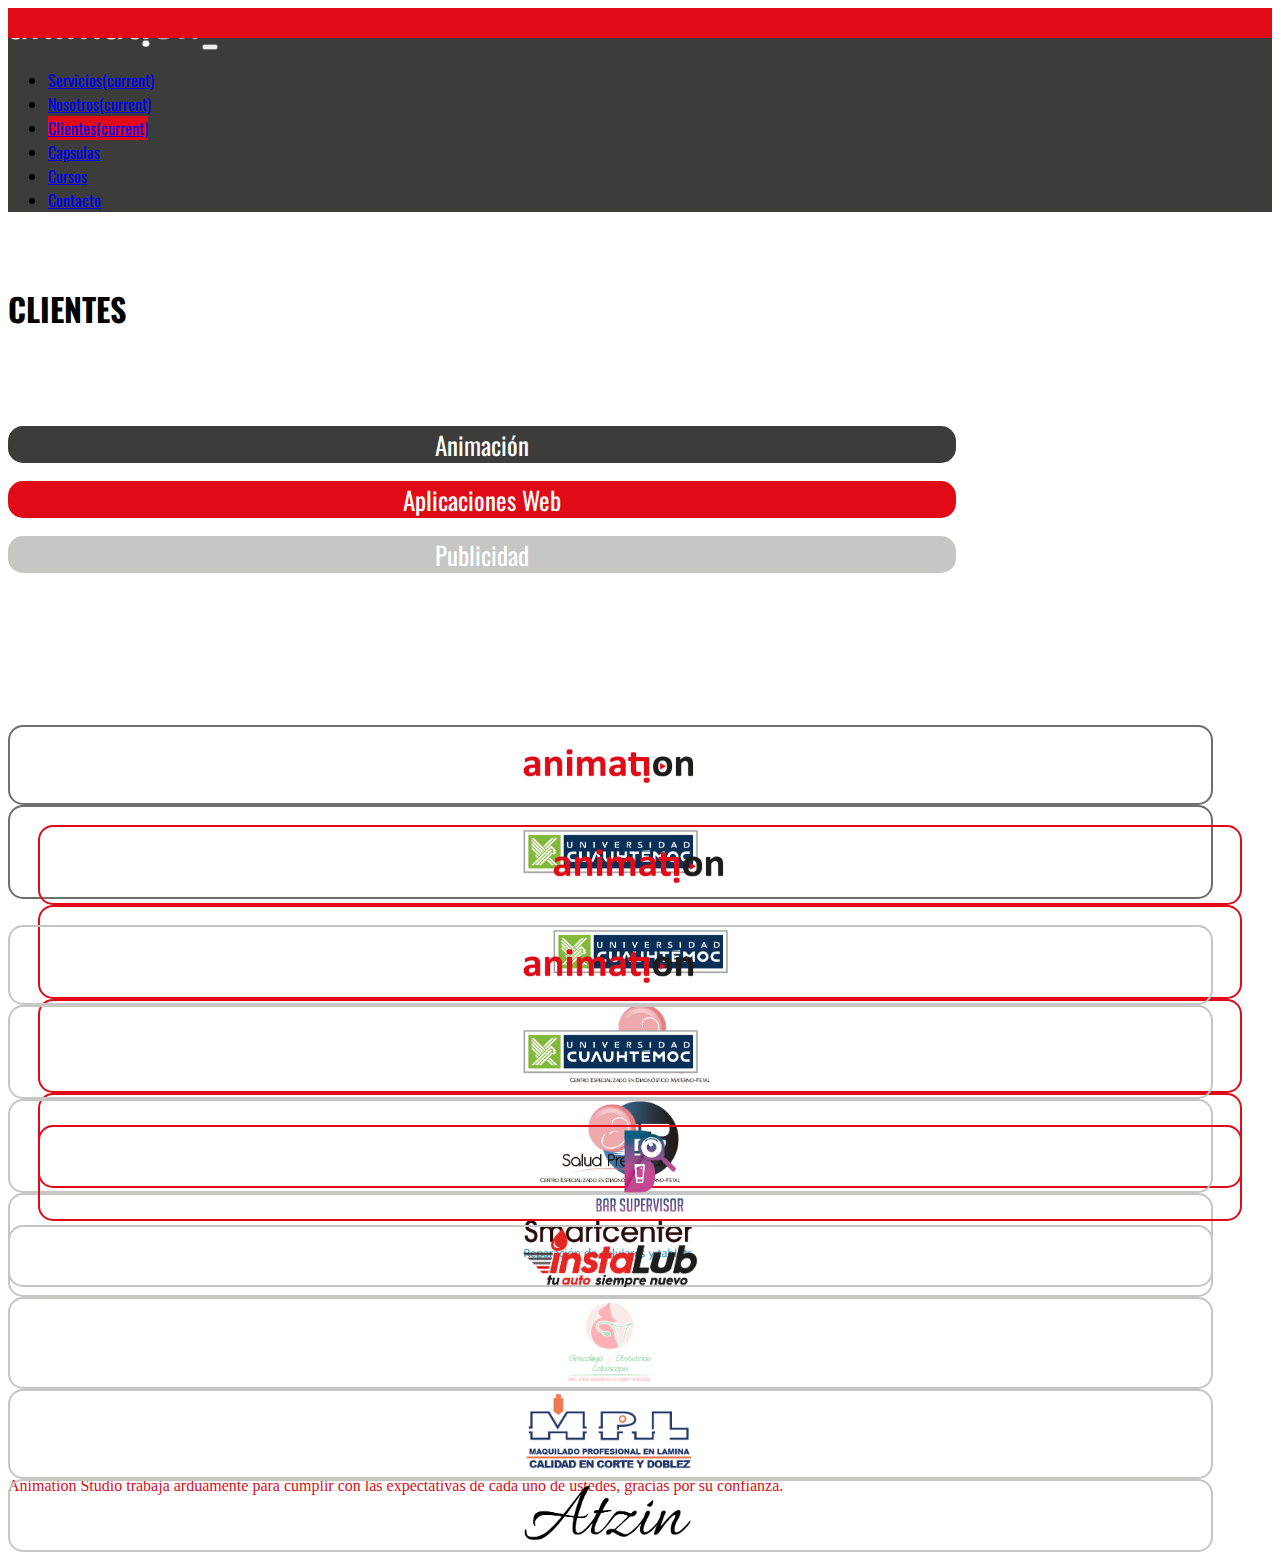
<file: clientes.html>
<!DOCTYPE html>
<html>
	<head>
		<meta charset="UTF-8">
		<meta name="viewport" content="width=device-width, initial-scale=1, shrink-to-fit=no">
		<link rel="stylesheet" href="https://stackpath.bootstrapcdn.com/bootstrap/4.1.3/css/bootstrap.min.css" integrity="sha384-MCw98/SFnGE8fJT3GXwEOngsV7Zt27NXFoaoApmYm81iuXoPkFOJwJ8ERdknLPMO" crossorigin="anonymous">
		<link href="https://fonts.googleapis.com/css?family=Oswald:200,400" rel="stylesheet">
		<link rel="stylesheet" href="https://use.fontawesome.com/releases/v5.6.1/css/all.css" integrity="sha384-gfdkjb5BdAXd+lj+gudLWI+BXq4IuLW5IT+brZEZsLFm++aCMlF1V92rMkPaX4PP" crossorigin="anonymous">
		<link rel="stylesheet" type="text/css" href="css/styleClientes.css">
		<title>Animation Studio - Clientes</title>
	</head>
	<body>
		<header>
			<div class="fixed-top" id="Intro">
				</div>
				<div class="navbar navbar-inverse navbar-fixed-top"></div>
			<nav class="navbar navbar-expand-lg navbar-dark static-top"  style="background-color: #3C3C3B; top: 25px; font-family: 'Oswald', sans-serif;">
			  <a href="Index.html" class="navbar-brand order-md-last order-0" id="nav1"><img src="Logo.png" width="190" height="39" id="logo" alt="" class="order-md-last order-0"></a>
			  <button class="navbar-toggler" type="button" data-toggle="collapse" data-target="#navbarNavDropdown" aria-controls="navbarNavDropdown" aria-expanded="false" aria-label="Toggle navigation">
			    <span class="navbar-toggler-icon"></span>
			  </button>
			  <div class="collapse navbar-collapse" id="navbarNavDropdown">
			    <ul class="navbar-nav">
	            
			      <li class="nav-item active colorFondo">
			        <a class="nav-link" href="Index.html">Servicios<span class="sr-only">(current)</span></a>

			      </li>
			      <li class="nav-item active colorFondo">
			        <a class="nav-link" href="Nosotros.html">Nosotros<span class="sr-only">(current)</span></a>
			      </li>
			      <li class="nav-item active colorFondo">
			        <a class="nav-link" href="Clientes.html" style="background-color:#E10B17;">Clientes<span class="sr-only">(current)</span></a>
			      </li>
			      <li class="nav-item active colorFondo">
			        <a class="nav-link" href="#">Capsulas</a>
			      </li>
			      <li class="nav-item active colorFondo">
			        <a class="nav-link" href="Cursos.html">Cursos</a>
				  </li>
				  <li class="nav-item active colorFondo">
					<a class="nav-link" href="Contacto.html">Contacto</a>
				</li>
			      
			    </ul>
			  </div>
			</nav>
			
		</header>

		<main role="main">
			<div class="container-fluid">
				<br>
        <br>
				<h1 class="titulos py-2 px-md-5">CLIENTES</h1>
				<br><br>
				<div class="row">
					<div class="col-sm-2">
						<br><br>
						<div id="areaAnimacion" style="left:10%;">
							<span class="spanAreas">Animación</span>
						</div>
						<br>
						<div id="areaAppweb" style="left:10%;">
							<span class="spanAreas">Aplicaciones Web</span>
						</div>
						<br>
						<div id="areaPublicidad" style="left:10%;">
							<span class="spanAreas">Publicidad</span>
						</div>
					</div>
					<div class="col-sm-1">
							<div id="leftArrowCtl" style="top:25%;">
								<i class="fas fa-caret-left" href="#carouselExampleControls" role="button" data-slide="prev" id="leftAicon"></i>
							</div>
					</div>
					<div class="col py-5 px-1">
							<div id="carouselExampleControls" class="carousel slide" data-ride="carousel">
									<div class="carousel-inner">
										<div class="carousel-item active">
											<div class="container-fluid">
												<div class="row" style="height:100px;">
													<div class="col">
														<div class="infoClienteAn">
																<div class="overlayAn text">
																	<span>Animation Studio</span>
																	<br>
																	<span class="oswaldLight">Animación 3D</span>
																	<br>
																	<span class="oswaldLight">Animación 2D</span>
																	<br>
																	<span class="oswaldLight">Motion Graphics</span>
																</div>
																<img src="images/animation.png" style="margin: 20px auto 20px; display: block;" width="180" height="36" alt="Animation Studio">
														</div>
													</div>
													<div class="col">
														<div class="infoClienteAn">
															<div class="overlayAn text">
																<span>Universidad Cuauhtémoc</span>
																<br>
																<span class="oswaldLight">Animación 3D</span>
																<br>
																<span class="oswaldLight">Motion Graphics</span>
															</div>
																<img src="images/UC.png" style="margin: 20px auto 20px; display: block;" width="180" height="50" alt="Universidad Cuauhtémoc">
														</div>
													</div>
													<div class="col">
														<div class="animacionVacio"></div>
													</div>
													<div class="col">
														<div class="animacionVacio"></div>
													</div>
												</div>
												<div class="row" style="height: 100px;">
													<div class="col">
														<div class="infoClienteApp">
															<div class="overlayApw text">
																<span>Animation Studio</span>
																<br>
																<span class="oswaldLight">Pagina Web</span>
															</div>
																<img src="images/animation.png" style="margin: 20px auto 20px; display: block;" width="180" height="36" alt="Animation Studio">
														</div>
													</div>
													<div class="col">
															<div class="infoClienteApp">
																<div class="overlayApw text">
																	<span>Universidad Cuauhtémoc</span>
																	<br>
																	<span class="oswaldLight">Pagina Web</span>
																	<br>
																	<span class="oswaldLight">Aplicación Móvil</span>
																	<br>
																	<span class="oswaldLight">Modulo de información</span>
																</div>
																<img src="images/UC.png" style="margin: 20px auto 20px; display: block;" width="180" height="50" alt="Universidad Cuauhtémoc">
															</div>
													</div>
													<div class="col">
														<div class="infoClienteApp">
															<div class="overlayApw text">
																<span>Salud Prenatal</span>
																<br>
																<span class="oswaldLight">Pagina Web</span>
																<br>
																<span class="oswaldLight">Aplicación Móvil</span>
																<br>
																<span class="oswaldLight">Modulo de información</span>
															</div>
															<img src="images/saludPre.png" width="160" height="86" alt="Salud Prenatal">
														</div>
													</div>
													<div class="col">
														<div class="infoClienteApp">
															<div class="overlayApw text">
																<span>MasFletes</span>
																<br>
																<span class="oswaldLight">Aplicación Móvil</span>
															</div>
															<img src="images/masFletes.png"  width="85" height="87" alt="MasFletes">
														</div>
													</div>
												</div>
												<div class="row" style="height: 100px;">
													<div class="col">
														<div class="infoClientePub">
															<div class="overlayPub text">
																<span>Animation Studio</span>
																<br>
																<span class="oswaldLight">Social Media</span>
																<br>
																<span class="oswaldLight">Diseño Gráfico</span>
															</div>
															<img src="images/animation.png" style="margin: 20px auto 20px; display: block;" width="180" height="36" alt="Animation Studio">
														</div>
													</div>
													<div class="col">
														<div class="infoClientePub">
															<div class="overlayPub text">
																<span>Universidad Cuauhtémoc</span>
																<br>
																<span class="oswaldLight">Contenido digital</span>
															</div>
															<img src="images/UC.png" style="margin: 20px auto 20px; display: block;" width="180" height="50" alt="Universidad Cuauhtémoc">
														</div>
													</div>
													<div class="col">
														<div class="infoClientePub">
															<div class="overlayPub text">
																<span>Salud Prenatal</span>
																<br>
																<span class="oswaldLight">Social Media</span>
															</div>
															<img src="images/saludPre.png" width="160" height="86" alt="Salud Prenatal">
														</div>
													</div>
													<div class="col">
														<div class="infoClientePub">
															<div class="overlayPub text">
																<span>Smartcenter Tampico</span>
																<br>
																<span class="oswaldLight">Social Media</span>
															</div>
															<img src="images/smartCent.png" style="margin: 20px auto 20px; display: block;" width="180" height="50" alt="Smartcenter">
														</div>
													</div>
												</div>
											</div>
										</div>
										<div class="carousel-item">
											<div class="container-fluid">
												<div class="row" style="height:100px;">
													<div class="col">
														<div class="animacionVacio"></div>
													</div>
													<div class="col">
														<div class="animacionVacio"></div>
													</div>
													<div class="col">
														<div class="animacionVacio"></div>
													</div>
													<div class="col">
														<div class="animacionVacio"></div>
													</div>
												</div>
												<div class="row" style="height:100px;">
													<div class="col">
														<div class="infoClienteApp">
															<div class="overlayApw text">
																<span>Bar Supervisor</span>
																<br>
																<span class="oswaldLight">Aplicación Móvil</span>
															</div>
															<img src="images/barSuperv.png" width="100" height="88" alt="Bar Supervisor">
														</div>
													</div>
													<div class="col">
														<div class="appVacio"></div>
													</div>
													<div class="col">
														<div class="appVacio"></div>
													</div>
													<div class="col">
														<div class="appVacio"></div>
													</div>
												</div>
												<div class="row" style="height:100px;">
													<div class="col">
														<div class="infoClientePub">
															<div class="overlayPub text">
																<span>Instalub</span>
																<br>
																<span class="oswaldLight">Social Media</span>
															</div>
															<img src="images/instaLub.png" width="180" height="64" alt="Instalub">
														</div>
													</div>
													<div class="col">
														<div class="infoClientePub">
															<div class="overlayPub text">
																<span>Dra.Alicia Nohemi de la Torre</span>
																<br>
																<span class="oswaldLight">Social Media</span>
															</div>
															<img src="images/ginecologia.png" width="90" height="84" alt="Dra. Alicia Nohemi de la Torre Troncoso">
														</div>
													</div>
													<div class="col">
														<div class="infoClientePub">
															<div class="overlayPub text">
																<span>M.P.L</span>
																<br>
																<span class="oswaldLight">Social Media</span>
															</div>
															<img src="images/maquilado.png" width="180" height="82" alt="Maquilado profesional">
														</div>
													</div>
													<div class="col">
														<div class="infoClientePub">
															<div class="overlayPub text">
																<span>Atzin</span>
																<br>
																<span class="oswaldLight">Social Media</span>
															</div>
															<img src="images/atzin.png" width="180" height="65" alt="Atzin">
														</div>
													</div>
												</div>
											</div>
										</div>
									</div>
								</div>
					</div>
					<div class="col-sm-1">
						<div id="rightArrowCtl" style="top:25%;">
								<i class="fas fa-caret-right" href="#carouselExampleControls" role="button" data-slide="next" id="rightAicon"></i>
						</div>
				</div>
				</div>
				<span style="color:#E10B17; text-align: center;">Animation Studio trabaja arduamente para cumplir con las expectativas de cada uno de ustedes, gracias por su confianza.</span>
			</div>
		</main>

		</div>
		<script src="https://code.jquery.com/jquery-3.3.1.slim.min.js" integrity="sha384-q8i/X+965DzO0rT7abK41JStQIAqVgRVzpbzo5smXKp4YfRvH+8abtTE1Pi6jizo" crossorigin="anonymous"></script>
		<script src="https://cdnjs.cloudflare.com/ajax/libs/popper.js/1.14.3/umd/popper.min.js" integrity="sha384-ZMP7rVo3mIykV+2+9J3UJ46jBk0WLaUAdn689aCwoqbBJiSnjAK/l8WvCWPIPm49" crossorigin="anonymous"></script>
		<script src="https://stackpath.bootstrapcdn.com/bootstrap/4.1.3/js/bootstrap.min.js" integrity="sha384-ChfqqxuZUCnJSK3+MXmPNIyE6ZbWh2IMqE241rYiqJxyMiZ6OW/JmZQ5stwEULTy" crossorigin="anonymous"></script>
	</body>
</html>
</file>
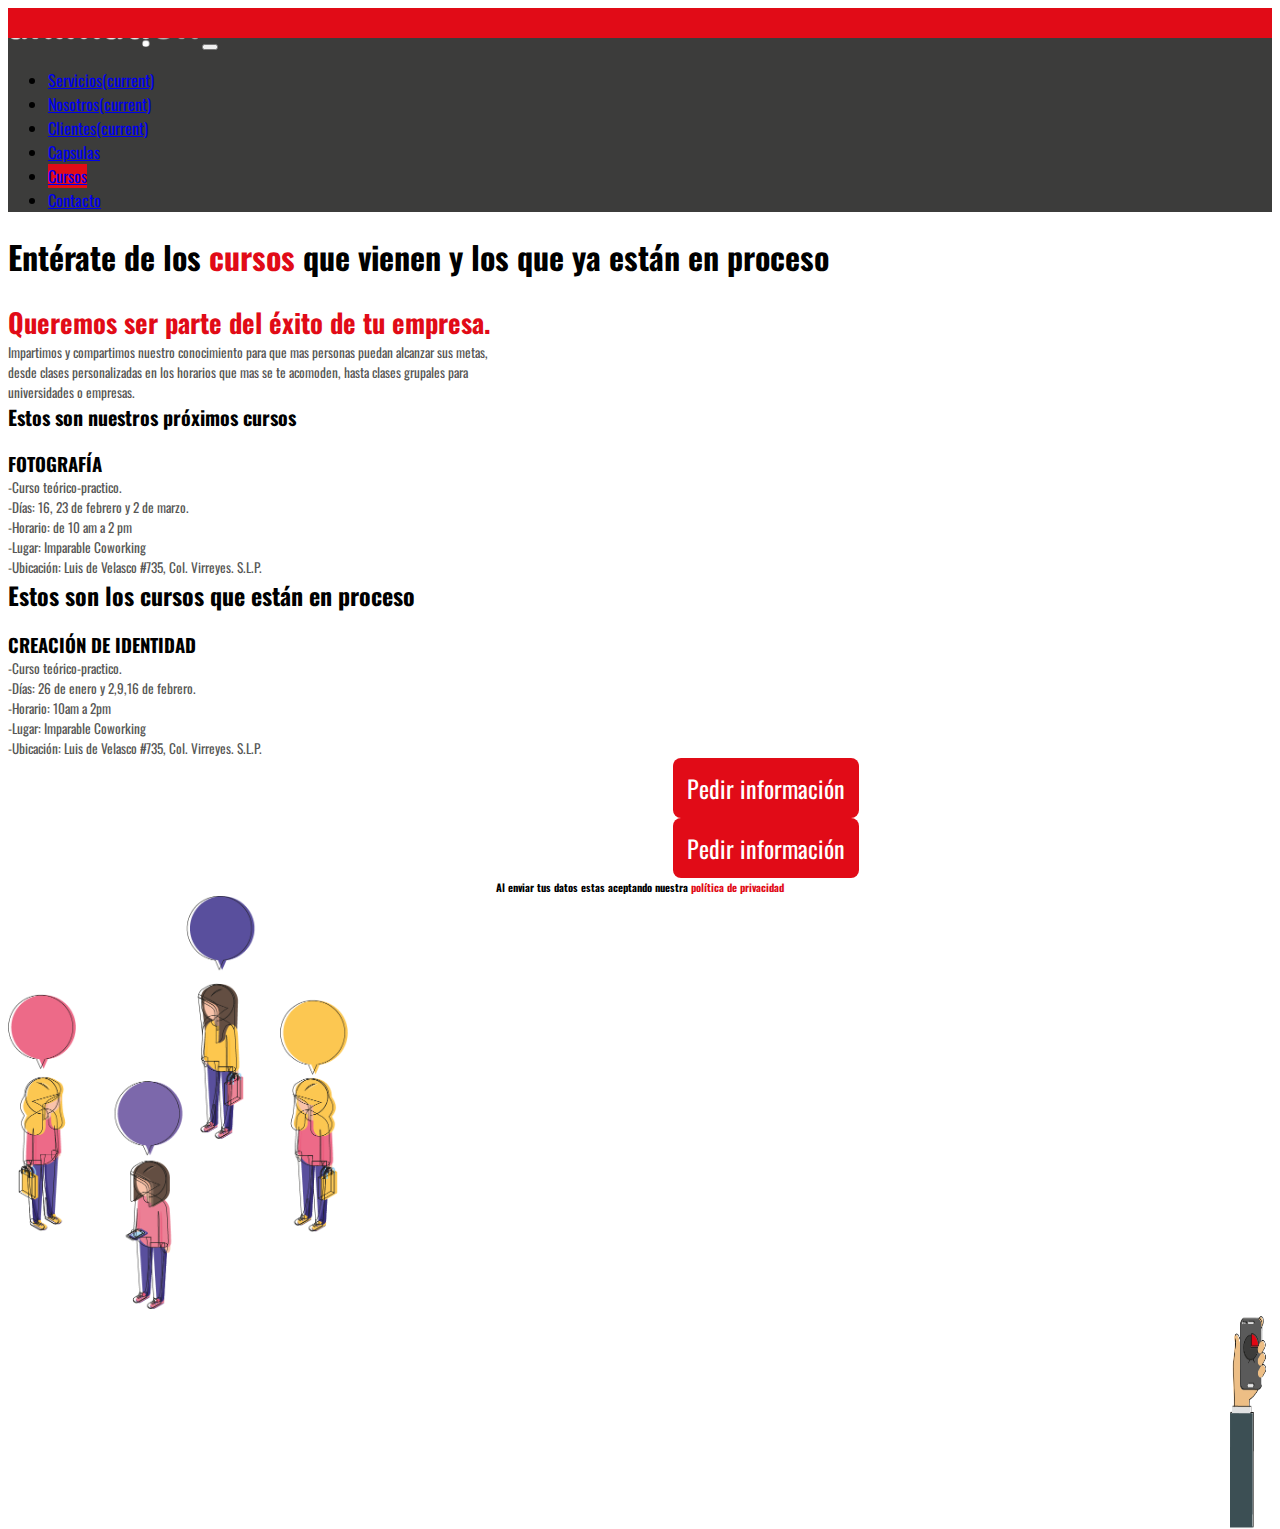
<file: Cursos.html>
<!DOCTYPE html>
<html>
    <head>
        <meta charset="UTF-8">
        <meta name="viewport" content="width=device-width, initial-scale=1, shrink-to-fit=no">
        <link rel="stylesheet" href="https://stackpath.bootstrapcdn.com/bootstrap/4.1.3/css/bootstrap.min.css" integrity="sha384-MCw98/SFnGE8fJT3GXwEOngsV7Zt27NXFoaoApmYm81iuXoPkFOJwJ8ERdknLPMO" crossorigin="anonymous">
        <link href="https://fonts.googleapis.com/css?family=Oswald" rel="stylesheet">
        <link rel="stylesheet" href="https://use.fontawesome.com/releases/v5.6.1/css/all.css" integrity="sha384-gfdkjb5BdAXd+lj+gudLWI+BXq4IuLW5IT+brZEZsLFm++aCMlF1V92rMkPaX4PP" crossorigin="anonymous">
        <link rel="stylesheet" type="text/css" href="css/style.css">
        <title>Animation Studio - Cursos</title>
    </head>
    <body>
        <header>
            <div class="fixed-top" id="Intro"></div>
            <div class="navbar navbar-inverse navbar-fixed-top"></div>
            <nav class="navbar navbar-expand-lg navbar-dark static-top"  style="background-color: #3C3C3B; top: 25px; font-family: 'Oswald', sans-serif;">
                <a href="Index.html" class="navbar-brand order-md-last order-0" id="nav1"><img src="Logo.png" width="190" height="39" id="logo" alt="" class="order-md-last order-0"></a>
                <button class="navbar-toggler" type="button" data-toggle="collapse" data-target="#navbarNavDropdown" aria-controls="navbarNavDropdown" aria-expanded="false" aria-label="Toggle navigation">
                    <span class="navbar-toggler-icon"></span>
                </button>
                <div class="collapse navbar-collapse" id="navbarNavDropdown">
                    <ul class="navbar-nav">
                              
                    <li class="nav-item active colorFondo">
                        <a class="nav-link" href="Index.html">Servicios<span class="sr-only">(current)</span></a>
              
                    </li>
                    <li class="nav-item active colorFondo">
                        <a class="nav-link" href="Nosotros.html">Nosotros<span class="sr-only">(current)</span></a>
                    </li>
                    <li class="nav-item active colorFondo">
                        <a class="nav-link" href="Clientes.html">Clientes<span class="sr-only">(current)</span></a>
                    </li>
                    <li class="nav-item active colorFondo">
                        <a class="nav-link" href="#">Capsulas</a>
                    </li>
                    <li class="nav-item active colorFondo">
                        <a class="nav-link" href="Cursos.html" style="background-color:#E10B17;">Cursos</a>
                    </li>
                    <li class="nav-item active colorFondo">
                        <a class="nav-link" href="Contacto.html">Contacto</a>
                    </li>
                               
                    </ul>
                </div>
            </nav>
        </header>
        <main role="main">
            <div class="container-fluid">
                <div class="row">
                    <div class="col py-5 px-md-5">
                        <h1 class="oswaldBold">Entérate de los <span class="oswaldBold" style="color: #E10B17;">cursos</span> que vienen y los que ya están en proceso</h1>
                    </div>
                </div>
                <div class="row">
                    <div class="col py-1 px-md-5">
                        <span class="oswaldBold" style="color: #E10B17; font-size:20pt;">Queremos ser parte del éxito de tu empresa.</span>
                        <br>
                        <span class="oswaldNormal">Impartimos y compartimos nuestro conocimiento para que mas personas puedan alcanzar sus metas,<br>
                                desde clases personalizadas en los horarios que mas se te acomoden, hasta clases grupales para<br> 
                                universidades o empresas.
                        </span>
                    </div>
                </div>
                <div class="row">
                    <div class="col-sm-4">
                        <span class="oswaldBold py-1 px-md-4" style="font-size: 15pt;">Estos son nuestros próximos cursos</span>
                        <br><br>
                        <i class="fas fa-square-full py-1 px-md-4" style="font-size: 14pt; color:#448D92"></i><span class="oswaldBold" style="font-size: 14pt;"> FOTOGRAFÍA</span>
                        <br>
                        <span class="oswaldNormal py-1 px-md-5">-Curso teórico-practico.</span>
                        <br>
                        <span class="oswaldNormal py-1 px-md-5">-Días: 16, 23 de febrero y 2 de marzo.</span>
                        <br>
                        <span class="oswaldNormal py-1 px-md-5">-Horario: de 10 am a 2 pm</span>
                        <br>
                        <span class="oswaldNormal py-1 px-md-5">-Lugar: Imparable Coworking</span>
                        <br>
                        <span class="oswaldNormal py-1 px-md-5">-Ubicación: Luis de Velasco #735, Col. Virreyes. S.L.P.</span>
                    </div>
                    <div class="col-sm-4">
                        <span class="oswaldBold py-1 px-md-1" style="font-size: 18pt;">Estos son los cursos que están en proceso</span>
                        <br><br>
                        <i class="fas fa-square-full py-1 px-md-4" style="font-size: 14pt; color:#448D92"></i><span class="oswaldBold" style="font-size: 14pt;"> CREACIÓN DE IDENTIDAD</span>
                        <br>
                        <span class="oswaldNormal py-1 px-md-5">-Curso teórico-practico.</span>
                        <br>
                        <span class="oswaldNormal py-1 px-md-5">-Días: 26 de enero y 2,9,16 de febrero.</span>
                        <br>
                        <span class="oswaldNormal py-1 px-md-5">-Horario: 10am a 2pm</span>
                        <br>
                        <span class="oswaldNormal py-1 px-md-5">-Lugar: Imparable Coworking</span>
                        <br>
                        <span class="oswaldNormal py-1 px-md-5">-Ubicación: Luis de Velasco #735, Col. Virreyes. S.L.P.</span>
                    </div>
                    <div class="col" style="text-align:center;">
                        <button name="Pedir información" id="infoBtn" onclick="window.location.href = 'https://api.whatsapp.com/send?phone=5214445830337'" style="top: 50%; left: 10%;">Pedir información <i class="fab fa-whatsapp"></i></button>
                        <br>
                        <button name="Pedir información" id="infoBtn" onclick="window.location.href = 'https://www.facebook.com/animationMX/'" style="top: 60%; left: 10%;">Pedir información <i class="fab fa-facebook-f"></i></button>
                        <br>
                        <span class="oswaldBold" style="position: relative; font-size: 8pt; top: 70%;">Al enviar tus datos estas aceptando nuestra </span><span class="oswaldBold" style="position: relative; color: #E10B17; font-size: 8pt; top: 70%;">política de privacidad</span>
                    </div>
                    <div class="col">
                        <img src="images/cursos.png" width="340" height="413" class="img-fluid" alt="Cursos">
                    </div>
                </div>
                <img id="manoimg" class="fixed-bottom" src="images/mano1-01.png" alt="">
            </div>
        </main>
        <script src="https://code.jquery.com/jquery-3.3.1.min.js" integrity="sha256-FgpCb/KJQlLNfOu91ta32o/NMZxltwRo8QtmkMRdAu8=" crossorigin="anonymous"></script>
		<script src="https://cdnjs.cloudflare.com/ajax/libs/popper.js/1.14.3/umd/popper.min.js" integrity="sha384-ZMP7rVo3mIykV+2+9J3UJ46jBk0WLaUAdn689aCwoqbBJiSnjAK/l8WvCWPIPm49" crossorigin="anonymous"></script>
		<script src="https://stackpath.bootstrapcdn.com/bootstrap/4.1.3/js/bootstrap.min.js" integrity="sha384-ChfqqxuZUCnJSK3+MXmPNIyE6ZbWh2IMqE241rYiqJxyMiZ6OW/JmZQ5stwEULTy" crossorigin="anonymous"></script>
		<script src="js/contacto.js"></script>
    </body>
</html>
</file>
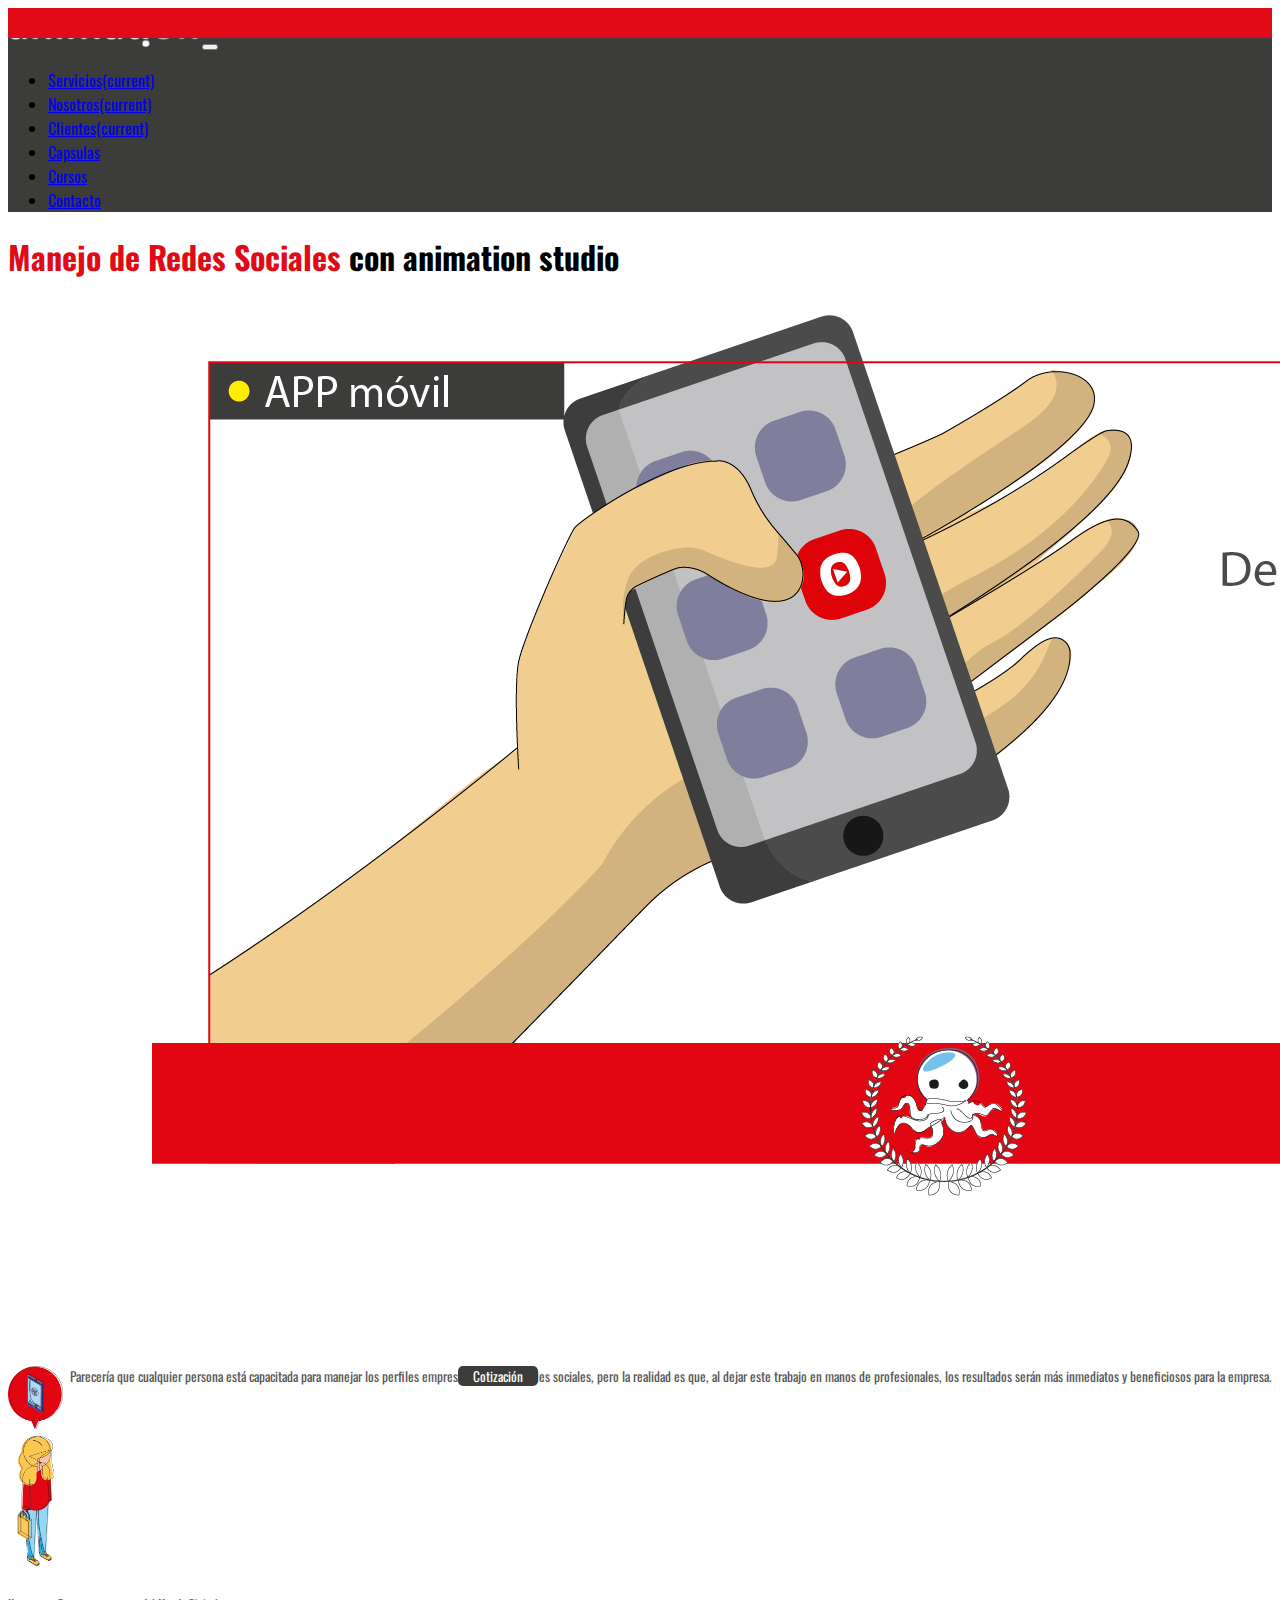
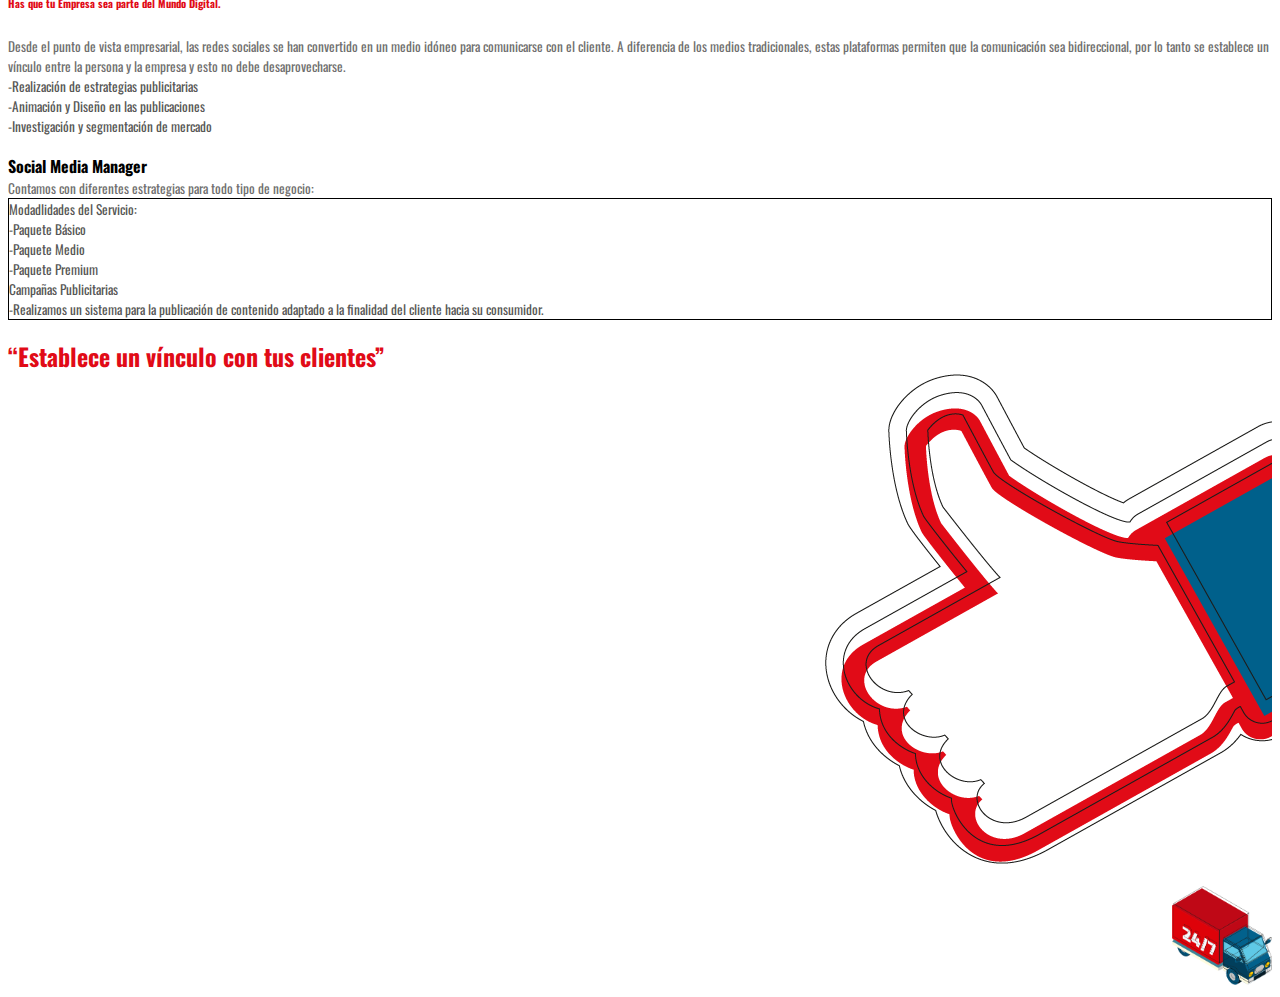
<file: Socialmedia.html>
<!DOCTYPE html>
<html>
    <head>
        <meta charset="UTF-8">
        <meta name="viewport" content="width=device-width, initial-scale=1, shrink-to-fit=no">
        <link rel="stylesheet" href="https://stackpath.bootstrapcdn.com/bootstrap/4.1.3/css/bootstrap.min.css" integrity="sha384-MCw98/SFnGE8fJT3GXwEOngsV7Zt27NXFoaoApmYm81iuXoPkFOJwJ8ERdknLPMO" crossorigin="anonymous">
        <link href="https://fonts.googleapis.com/css?family=Oswald" rel="stylesheet">
        <link rel="stylesheet" href="https://use.fontawesome.com/releases/v5.6.1/css/all.css" integrity="sha384-gfdkjb5BdAXd+lj+gudLWI+BXq4IuLW5IT+brZEZsLFm++aCMlF1V92rMkPaX4PP" crossorigin="anonymous">
        <link rel="stylesheet" type="text/css" href="css/style.css">
        <title>Social Media Manager</title>
    </head>
    <body>
        <header>
            <div class="fixed-top" id="Intro"></div>
            <div class="navbar navbar-inverse navbar-fixed-top"></div>
            <nav class="navbar navbar-expand-lg navbar-dark static-top"  style="background-color: #3C3C3B; top: 25px; font-family: 'Oswald', sans-serif;">
                <a href="Index.html" class="navbar-brand order-md-last order-0" id="nav1"><img src="Logo.png" width="190" height="39" id="logo" alt="" class="order-md-last order-0"></a>
                <button class="navbar-toggler" type="button" data-toggle="collapse" data-target="#navbarNavDropdown" aria-controls="navbarNavDropdown" aria-expanded="false" aria-label="Toggle navigation">
                    <span class="navbar-toggler-icon"></span>
                </button>
                <div class="collapse navbar-collapse" id="navbarNavDropdown">
                    <ul class="navbar-nav">
                          
                    <li class="nav-item active colorFondo">
                        <a class="nav-link" href="Index.html">Servicios<span class="sr-only">(current)</span></a>
          
                    </li>
                    <li class="nav-item active colorFondo">
                        <a class="nav-link" href="Nosotros.html">Nosotros<span class="sr-only">(current)</span></a>
                    </li>
                    <li class="nav-item active colorFondo">
                        <a class="nav-link" href="Clientes.html">Clientes<span class="sr-only">(current)</span></a>
                    </li>
                    <li class="nav-item active colorFondo">
                        <a class="nav-link" href="#">Capsulas</a>
                    </li>
                    <li class="nav-item active colorFondo">
                        <a class="nav-link" href="Cursos.html">Cursos</a>
                    </li>
                    <li class="nav-item active colorFondo">
                        <a class="nav-link" href="Contacto.html">Contacto</a>
                    </li>
                           
                    </ul>
                </div>
            </nav>
        </header>
        <main role="main">
            <div class="container-fluid">
                <div class="row">
                    <div class="col py-5 px-md-5">
                        <h1 class="oswaldBold"><span class="oswaldBold" style="color: #E10B17;">Manejo de Redes Sociales</span> con animation studio</h1>
                    </div>
                </div>
                <div class="row">
                    <div class="col">
                        <img src="images/smm4.png" class="img-fluid" alt="App Móvil">
                        <img src="images/smm2.png" width="55" height="200" class="img-fluid fixed-bottom" alt="Tienda">
                        <button name="Cotización" id="cotizacion">Cotización</button>
                        <span class="oswaldNormal py-5 px-md-5" style="float: right;">Parecería que cualquier persona está capacitada para manejar los perfiles empresariales en las redes sociales, pero la realidad 
                            es que, al dejar este trabajo en manos de profesionales, los resultados serán más inmediatos y beneficiosos para la empresa.
                        </span>
                    </div>
                    <div class="col">
                        <div id="cotDialogo">
                            <i class="far fa-times-circle" id="closeIcon"></i>
                            <form action=''; id="forma">
                            <div class="form-group">
                            <label for="nombre" class="dialogoLabel">Nombre</label>
                                <input type="text" class="form-control dialogoForms" id="nombre">
                            </div>
                            <div class="form-group">
                                <label for="estadoCD" class="dialogoLabel">Estado/Ciudad</label>
                                <input type="text" class="form-control dialogoForms" id="estadoCD">
                            </div>
                            <div class="form-group">
                                <label for="telefono" class="dialogoLabel">Telefono</label>
                                <input type="text" class="form-control dialogoForms" id="telefono">
                            </div>	
                            <div class="form-group">
                                <label for="correo" class="dialogoLabel">Correo</label>
                                <input type="email" class="form-control dialogoForms" id="correo">
                            </div>
                            <div class="form-group">
                                <label for="descripcion" class="dialogoLabel">Descripción</label>
                                <textarea class="form-control dialogoForms" id="descripcion" rows="3"></textarea>
                            </div>
                            </form>
                            <label id="feedback"></label>
                            <button id="enviarForm">Enviar</button>
                        </div>
                        <h6 class="oswaldBold" style="color: #E10B17;">Has que tu Empresa sea parte del Mundo Digital.</h6>
                        <span class="oswaldNormal" style="color: #706F6F;">Desde el punto de vista empresarial, las redes sociales se han convertido en un medio idóneo para 
                            comunicarse con el cliente. A diferencia de los medios tradicionales, estas plataformas permiten que 
                            la comunicación sea bidireccional, por lo tanto se establece un vínculo entre la persona y la empresa 
                            y esto no debe desaprovecharse.
                        </span>
                        <br>
                        <span class="oswaldNormal" style="color: #575756;">  -Realización de estrategias publicitarias</span>
                        <br>
                        <span class="oswaldNormal" style="color: #575756;">  -Animación y Diseño en las publicaciones</span>
                        <br>
                        <span class="oswaldNormal" style="color: #575756;">  -Investigación y segmentación de mercado</span>
                        <br><br>
                        <i class="fas fa-square-full" style="font-size: 20px; color:#448D92"></i><span class="h5 oswaldBold"> Social Media Manager</span>
                        <br>
                        <span class="oswaldNormal" style="color: #706F6F;">Contamos con diferentes estrategias para todo tipo de negocio:</span>
                        <br>
                        <div class="oswaldNormal" style="border:solid black 1px;">
                            <span>Modadlidades del Servicio:</span>
                            <br>
                            <span>      -Paquete Básico</span>
                            <br>
                            <span>      -Paquete Medio</span>
                            <br>
                            <span>      -Paquete Premium</span>
                            <br>
                            <span>Campañas Publicitarias</span>
                            <br>
                            <span>-Realizamos un sistema para la publicación de contenido adaptado a la finalidad del cliente hacia su consumidor.</span>
                        </div>
                        <br>
                        <span class="oswaldBold" style="color: #E10B17; font-size: 18pt;">“Establece un vínculo con tus clientes”</span>
                    </div>
                    <div class="col-sm-3" style="text-align:right;">
                        <img src="images/smm1.png" class="img-fluid" alt="Like">
                        <br><br>
                        <img src="images/smm3.png" class="img-fluid" width="100" height="99" alt="24/7">
                    </div>
                </div>
            </div>
        </main>
        <script src="https://code.jquery.com/jquery-3.3.1.min.js" integrity="sha256-FgpCb/KJQlLNfOu91ta32o/NMZxltwRo8QtmkMRdAu8=" crossorigin="anonymous"></script>
		<script src="https://cdnjs.cloudflare.com/ajax/libs/popper.js/1.14.3/umd/popper.min.js" integrity="sha384-ZMP7rVo3mIykV+2+9J3UJ46jBk0WLaUAdn689aCwoqbBJiSnjAK/l8WvCWPIPm49" crossorigin="anonymous"></script>
		<script src="https://stackpath.bootstrapcdn.com/bootstrap/4.1.3/js/bootstrap.min.js" integrity="sha384-ChfqqxuZUCnJSK3+MXmPNIyE6ZbWh2IMqE241rYiqJxyMiZ6OW/JmZQ5stwEULTy" crossorigin="anonymous"></script>
		<script src="js/contacto.js"></script>
    </body>
</html>
</file>
<file: css/styleClientes.css>
.color-rojo{
	position: absolute;
	width: 100%;
	background-color: #e10b17;
	height: 50px;
	padding-bottom: 50px;
}
.navbar-fixed-top{
	top: 20px;
	position: fixed;
}
#bg{
	background-image: url(background.jpg);
 	background-attachment: fixed;
 	background-position: center;
 	background-repeat: no-repeat;
 	background-size: 100%;
}
header{
	position: relative;
}
#Intro{
	top: 0;
	bottom: 10px;
	position: absolute;
	background-color: #e10b17;
	height: 30px;
	width: 100%;
}
#menu0{
	top: 100px;
	float: left;
	position: absolute;
	background-color: #e10b17;
	height: 40%;
	width: 21%;
}
#cotizacion{
	position: absolute;
	right: 58%;
	border: 0;
	border-radius: 5px;
	padding: 0 15px;
	color: white;
	background-color: #3C3C3B;
	text-align: center;
	font-family: 'Oswald', sans-serif;
}
#cotDialogo{
	position: relative;
	background-color: #3C3C3B;
	z-index: 2;
	width: 80%;
	height: 100%;
	border-radius: 30px;
}
#textoAnim2d{
	position: absolute;
	z-index: -1;
	bottom: 30%;
}
.dialogoForms{
	position: relative;
	width: 95%;
	left: 2.5%;
}
.dialogoLabel{
	position: relative;
	font-family: 'Oswald', sans-serif;
	color: white;
	left: 2.5%;
}
#closeIcon{
	position: relative;
	color: white;
	float: right;
	right: 2.5%;
	top: 1%;
	font-size: 130%;
}
#enviarForm{
	position: relative;
	float: right;
	border: 0;
	right: 4%;
	bottom: 2%;
	color: white;
	text-align: center;
	font-family: 'Oswald', sans-serif;
	background-color: #E10B17;
}
#carouselEquipo{
	position: relative;
	margin-bottom: 4rem;
	width: 100%;
}
.titulos{
	font-family: 'Oswald', sans-serif;
	font-weight: bold;
}
.carousel-control-next-icon{
	background-image: url("data:image/svg+xml;charset=utf8,%3Csvg xmlns='http://www.w3.org/2000/svg' fill='%23f00' viewBox='0 0 8 8'%3E%3Cpath d='M2.75 0l-1.5 1.5 2.5 2.5-2.5 2.5 1.5 1.5 4-4-4-4z'/%3E%3C/svg%3E");
}
.divNombre{
	position: relative;
	background-color: #E10B17;
	color: white;
	font-family: 'Oswald', sans-serif;
	border-radius: 0px 10px 0px 0px;
	width: 70%;
	height: 35px;
	top: 1%;
}
.divPerfil{
	position: relative;
	background-color: #3C3C3B;
	color: white;
	font-family: 'Oswald', sans-serif;
	border-radius: 0px 10px 0px 0px;
	width: 80%;
	height: 60px;
	top: 1.5%;
}
.spanEspacio{
	position: relative;
	float: left;
	left: 5%;
}
.areasTipo{
	position: relative;
	width: 20%;
	height: 80%;
}
#areaAnimacion{
	position: inherit;
	width: 75%;
	height: 20%;
	background-color: #3C3C3B;
	color: white;
	font-family: 'Oswald', sans-serif;
	font-size: 25px;
	text-align: center;
	border-radius: 15px;
}
#areaAppweb{
	position: inherit;
	width: 75%;
	height: 20%;
	background-color: #E10B17;
	color: white;
	font-family: 'Oswald', sans-serif;
	font-size: 25px;
	text-align: center;
	border-radius: 15px;
}
#areaPublicidad{
	position: inherit;
	width: 75%;
	height: 20%;
	background-color: #C6C6C5;
	color: white;
	font-family: 'Oswald', sans-serif;
	font-size: 25px;
	text-align: center;
	border-radius: 15px;
}
.spanAreas{
	position: inherit;
	top: 22%;
}
.carousel{
    width: 100%;
    height: 70%;
}
.row.display-flex {
	display: flex;
	flex-wrap: wrap;
}
.row.display-flex > [class*='col-'] {
	display: flex;
	flex-direction: column;
}
#leftArrowCtl{
	position: relative;
	width: 91px;
	height: 152px;
	font-size: 150px;
	color: #E10B17;
}
#leftAicon{
	position: inherit;
	bottom: 25%;
}
#rightArrowCtl{
    position: relative;
    width: 91px;
    height: 152px;
    font-size: 150px;
    color: #E10B17;
}
#rightAicon{
    position: inherit;
    bottom: 25%;
}
.text{
	color: white;
	font-family: 'Oswald', sans-serif;
	font-size: 13px;
	position: absolute;
	top: 50%;
	left: 50%;
	-webkit-transform: translate(-50%, -50%);
	-ms-transform: translate(-50%, -50%);
	transform: translate(-50%, -50%);
	text-align: center;
}
.overlayAn{
	position: absolute;
	top: 50%;
	bottom: 0;
	left: 50%;
	right: 0;
	height: 102%;
	width: 102%;
	opacity: 0;
	transition: .5s ease;
	background-color: #3C3C3B;
	border-radius: 14px;
}
.overlayApw{
	position: absolute;
	top: 50%;
	bottom: 0;
	left: 50%;
	right: 0;
	height: 102%;
	width: 102%;
	opacity: 0;
	transition: .5s ease;
	background-color: #E10B17;
	border-radius: 14px;
}
.overlayPub{
	position: absolute;
	top: 50%;
	bottom: 0;
	left: 50%;
	right: 0;
	height: 102%;
	width: 102%;
	opacity: 0;
	transition: .5s ease;
	background-color: #C6C6C5;
	border-radius: 14px;
}
.infoClienteAn{
    position: relative;
    width: 95%;
	height: 90%;
	border-style: solid;
	border-width: 2px;
    border-color: #6F6F6E;
	border-radius: 15px;
}
.infoClienteAn:hover .overlayAn{
	opacity: 1;
}
.infoClienteApp{
    position: relative;
    width: 95%;
	height: 90%;
	text-align: center;
	margin: auto;
	border-style: solid;
	border-width: 2px;
    border-color: #E10B17;
    border-radius: 15px;
}
.infoClienteApp:hover .overlayApw{
	opacity: 1;
}
.infoClientePub{
    position: relative;
    width: 95%;
	height: 90%;
	text-align: center;
	border-style: solid;
	border-width: 2px;
    border-color: #C6C6C5;
    border-radius: 15px;
}
.infoClientePub:hover .overlayPub{
	opacity: 1;
}
.oswaldLight{
	font-weight: 200;
	color: white;
}
.animacionVacio{
    position: relative;
    width: 95%;
    height: 90%;
    background-color: #6F6F6E;
    border-radius: 15px;
}
.appVacio{
	position: relative;
	width: 95%;
	height: 90%;
	background-color: #E10B17;
	border-radius: 15px;
}
#tablaContenido{
	width: 100%;
}
#curso{
	float: left;
}
#titulo{
	color: #FFEC00;
}
#fecha{
	float: left;
	bottom: 50%;
}
#fechaN{

}
#instructor{
	float: right;
}
#info{
	float: right;
	color: #FFEC00;
	
}
#tarjB{
	position: relative;
	background-color: #E10B17;
	float: right;
	width: 10%;
	height: 20%;
	bottom: 0px;
	right: 0px;
}

#dropdownMenuButton{
	background-color: transparent;
	background-repeat: no-repeat;
	border: none;
	cursor: pointer;
}
#listaDrop{
	list-style-type: none;
	margin: 0;
	padding: 0;
	background-color: transparent;
	font-family: 'Oswald', sans-serif;
}
.colorBotones{
	color: white;
}
.colorBotones:hover{
	color: #FCEE21;
}
.colorFondo:hover{
	background-color: #e10b17;
}
.footer{
	position: fixed;
	left: 0;
	bottom: 0;
	width: 100%;
	height: 50px;
	background-color: #6F6F6E;
	text-align: center;
}
.dropdown-menu{
	background-color: white;
}
.dropdown-item:hover{
	color: #E10B17;
}
#anim{
	width: 320px;
	margin-left: -2px;
}
#appWeb{
	width: 320px;
	left:50%;
	margin-left:-78px;
}
#publ{
	width: 320px;
	margin-left: -2px;
}
.navbar .dropdown-toggle, .navbar .dropdown-menu a {
    cursor: pointer;
}

.navbar .dropdown-item.active, .navbar .dropdown-item:active {
    color: inherit;
    text-decoration: none;
    background-color: inherit;
}

.navbar .dropdown-item:focus, .navbar .dropdown-item:hover {
    color: #16181b;
    text-decoration: none;
    background-color: #f8f9fa;
}

@media (min-width: 767px) {
    .navbar .dropdown-toggle:not(.nav-link)::after {
        display: inline-block;
        width: 0;
        height: 0;
        margin-left: .5em;
        vertical-align: 0;
        border-bottom: .3em solid transparent;
        border-top: .3em solid transparent;
        border-left: .3em solid;
    }
}
</file>
<file: css/style.css>
.color-rojo{
	position: absolute;
	width: 100%;
	background-color: #e10b17;
	height: 50px;
	padding-bottom: 50px;
}
#navigation{
}
.navbar-fixed-top{
	top: 20px;
	position: fixed;
}
body{

}
.jumbotron {

}
#bg{
	background-image: url(background.jpg);
 	background-attachment: fixed;
 	background-position: center;
 	background-repeat: no-repeat;
 	background-size: 100%;
}
#bgVideo{
	position: fixed;
	top: 50%;
	left: 50%;
	min-width: 100%;
	min-height: 100%;
	width: auto;
	height: auto;
	z-index: -10;
	transform: translateX(-50%) translateY(-50%);
}
#videoHolder{
	position: absolute;
	right: 0;
	bottom: 0;
	min-width: 100%;
	min-height: 85%;
}
div{

}
header{
	position: relative;
}
#Intro{
	top: 0;
	bottom: 10px;
	position: absolute;
	background-color: #e10b17;
	height: 30px;
	width: 100%;
}
.opacidad{
	opacity: 0.70;
	transition: opacity .5s;
}
.opacidad:hover{
	opacity: 1;
}
.oswaldBold{
	font-family: 'Oswald', sans-serif;
	font-weight: bold;
}
.oswaldNormal{
	font-family: 'Oswald', sans-serif;
	font-weight: normal;
	color: #575756;
	font-size: 10pt;
}
#manoimg{
	position: absolute;
	width: 3%;
	height: 24%;
	right: 1%;
	z-index: -5;
}
#mano2img{
	position: absolute;
	width: 14%;
	height: 34%;
	left: 80%;
	z-index: -5;
}
#redesimg{
	position: absolute;
	width: 7%;
	height: 70%;
	left: 93%;
	z-index: -5;
}
#instaimg{
	position: absolute;
	width: 30pt;
	height: 30pt;
	left: 96.8%;
	top: 38%;
}
#ytimg{
	position: absolute;
	width: 30pt;
	height: 30pt;
	left: 96.8%;
	top: 44%;
}
#faceimg{
	position: absolute;
	width: 30pt;
	height: 30pt;
	left: 96.8%;
	top: 50%;
}
#webimg{
	position: absolute;
	width: 70%;
	height: 130%;
	bottom: 10%;
}
#menu0{
	top: 100px;
	float: left;
	position: absolute;
	background-color: #e10b17;
	height: 40%;
	width: 21%;
}
#logo{
	
}
#cotizacion{
	position: absolute;
	right: 58%;
	border: 0;
	border-radius: 5px;
	padding: 0 15px;
	color: white;
	background-color: #3C3C3B;
	text-align: center;
	font-family: 'Oswald', sans-serif;
}
#infoBtn{
	position: relative;
	border-radius: 8px;
	color: white;
	background-color: #E10B17;
	text-align: center;
	font-family: 'Oswald', sans-serif;
	font-size: 18pt;
	padding: 12px 14px 12px 14px;
	border: #E10B17;
}
#cotDialogo{
	position: relative;
	background-color: #3C3C3B;
	z-index: 2;
	width: 80%;
	height: 550px;
	border-radius: 30px;
}
#textoAnim2d{
	position: absolute;
	z-index: -1;
	bottom: 30%;
}
.dialogoForms{
	position: relative;
	width: 95%;
	left: 2.5%;
}
.dialogoLabel{
	position: relative;
	font-family: 'Oswald', sans-serif;
	color: white;
	left: 2.5%;
}
#closeIcon{
	position: relative;
	color: white;
	float: right;
	right: 2.5%;
	top: 1%;
	font-size: 130%;
}
#enviarForm{
	position: relative;
	float: right;
	border: 0;
	right: 4%;
	bottom: 2%;
	color: white;
	text-align: center;
	font-family: 'Oswald', sans-serif;
	background-color: #E10B17;
}
#carouselEquipo{
	position: relative;
	margin-bottom: 4rem;
	width: 100%;
}
#leftArrowCtl{
	position: relative;
	width: 91px;
	height: 152px;
	font-size: 150px;
	color: #E10B17;
}
#rightArrowCtl{
    position: relative;
    width: 91px;
    height: 152px;
    font-size: 150px;
    color: #E10B17;
}
#leftAicon{
	position: relative;
	bottom: 25%;
}
#rightAicon{
    position: relative;
    bottom: 25%;
}
.titulos{
	font-family: 'Oswald', sans-serif;
	font-weight: bold;
}
.carousel-control-next-icon{
	background-image: url("data:image/svg+xml;charset=utf8,%3Csvg xmlns='http://www.w3.org/2000/svg' fill='%23f00' viewBox='0 0 8 8'%3E%3Cpath d='M2.75 0l-1.5 1.5 2.5 2.5-2.5 2.5 1.5 1.5 4-4-4-4z'/%3E%3C/svg%3E");
}
.divNombre{
	position: relative;
	background-color: #E10B17;
	color: white;
	font-family: 'Oswald', sans-serif;
	border-radius: 0px 10px 0px 0px;
	width: 70%;
	height: 35px;
	top: 1%;
}
.divPerfil{
	position: relative;
	background-color: #3C3C3B;
	color: white;
	font-family: 'Oswald', sans-serif;
	border-radius: 0px 10px 0px 0px;
	width: 80%;
	height: 60px;
	top: 1.5%;
}
.spanEspacio{
	position: relative;
	float: left;
	left: 5%;
}
.areasTipo{
	position: relative;
	width: 20%;
	height: 80%;
}
#areaAnimacion{
	position: inherit;
	width: 25%;
	height: 60%;
	background-color: #3C3C3B;
	color: white;
	font-family: 'Oswald', sans-serif;
	font-size: 25px;
	text-align: center;
	border-radius: 15px;
	top: 70%;
	left: 3%;
}
#areaAppweb{
	position: inherit;
	width: 25%;
	height: 60%;
	background-color: #E10B17;
	color: white;
	font-family: 'Oswald', sans-serif;
	font-size: 25px;
	text-align: center;
	border-radius: 15px;
	top: 100%;
	left: 3%;
}
#areaPublicidad{
	position: inherit;
	width: 25%;
	height: 60%;
	background-color: #C6C6C5;
	color: white;
	font-family: 'Oswald', sans-serif;
	font-size: 25px;
	text-align: center;
	border-radius: 15px;
	top: 130%;
	left: 3%;
}
#mapadiv{
	width: 100%;
	height: 100%;
}
.spanAreas{
	position: inherit;
	top: 25%;
}
#leftArrowCtl{
	position: relative;
	width: 91px;
	height: 152px;
	font-size: 150px;
	color: #E10B17;
}
#leftAicon{
	position: inherit;
	bottom: 25%;
}
#tarjA{
	position: relative;
	background-color: #3C3C3B;
	color: white;
	font-size: 75%;
	float: right;
	width: 18.3%;
	height: 85%;
	bottom: 0px;
	right: 0.5%;
	border: 10px;
	border-radius: 13px;
}
#tablaContenido{
	width: 100%;
}
#curso{
	float: left;
}
#titulo{
	color: #FFEC00;
}
#fecha{
	float: left;
	bottom: 50%;
}
#fechaN{

}
#instructor{
	float: right;
}
#info{
	float: right;
	color: #FFEC00;
	
}
#tarjB{
	position: relative;
	background-color: #E10B17;
	float: right;
	width: 10%;
	height: 20%;
	bottom: 0px;
	right: 0px;
}

#dropdownMenuButton{
	background-color: transparent;
	background-repeat: no-repeat;
	border: none;
	cursor: pointer;
}
#listaDrop{
	list-style-type: none;
	margin: 0;
	padding: 0;
	background-color: transparent;
	font-family: 'Oswald', sans-serif;
}
.colorBotones{
	color: white;
}
.colorBotones:hover{
	color: #FCEE21;
}
.colorFondo:hover{
	background-color: #e10b17;
}
.footer{
	position: fixed;
	left: 0;
	bottom: 0;
	width: 100%;
	height: 50px;
	background-color: #6F6F6E;
	text-align: center;
}
.dropdown-menu{
	background-color: white;
}
.dropdown-item:hover{
	color: #E10B17;
}
#anim{
	width: 320px;
	margin-left: -2px;
}
#appWeb{
	width: 320px;
	left:50%;
	margin-left:-78px;
}
#publ{
	width: 320px;
	margin-left: -2px;
}
.navbar .dropdown-toggle, .navbar .dropdown-menu a {
    cursor: pointer;
}

.navbar .dropdown-item.active, .navbar .dropdown-item:active {
    color: inherit;
    text-decoration: none;
    background-color: inherit;
}

.navbar .dropdown-item:focus, .navbar .dropdown-item:hover {
    color: #16181b;
    text-decoration: none;
    background-color: #f8f9fa;
}

@media (min-width: 767px) {
    .navbar .dropdown-toggle:not(.nav-link)::after {
        display: inline-block;
        width: 0;
        height: 0;
        margin-left: .5em;
        vertical-align: 0;
        border-bottom: .3em solid transparent;
        border-top: .3em solid transparent;
        border-left: .3em solid;
    }
}
</file>
